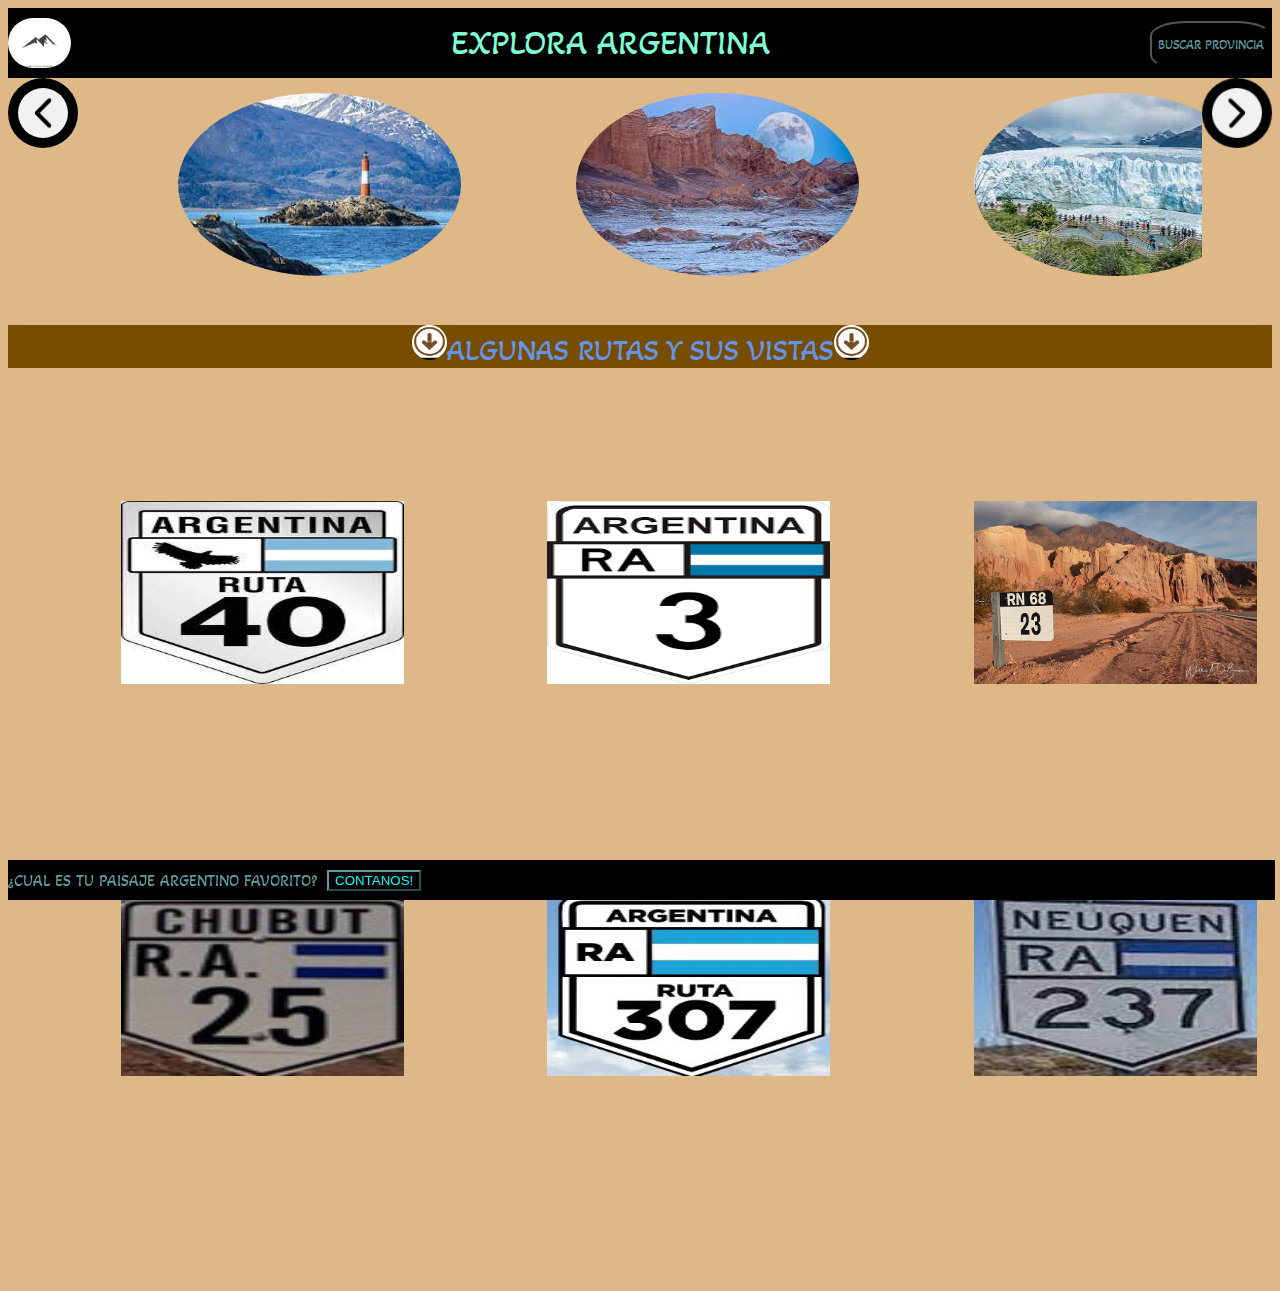
<file: index.html>
<!DOCTYPE html>
<html>
<head>
    <title></title>
    <meta charset="UTF-8">
    <link rel="stylesheet" href="./Inicio.css">
    <link rel="preconnect" href="https://fonts.googleapis.com">
    <link rel="preconnect" href="https://fonts.gstatic.com" crossorigin>
    <link href="https://fonts.googleapis.com/css2?family=Akaya+Telivigala&display=swap" rel="stylesheet">
    
</head>
<body>
    
    <header >
        <div class="BANNER">
        
            <div id="logo"><img src="./IMAGENES/LOGO.png" class="logo"></div>
                <p id ="slogan"><a href="index.html">EXPLORA ARGENTINA</a></p>
                
                    
                    <div id="buscador">
                        <button id="buscarProv"><p>BUSCAR PROVINCIA</p></button>
                            <div id="listaProvincias">
                                <ul>
                                    <li><a href="santacruz.html">Santa Cruz</a></li>
                                    <li><a href="misiones.html">Misiones</a></li>
                                    <li><a href="sanjuan.html">San Juan</a></li>
                                    <li><a href="tierradelfuego.html">Tierra del Fuego</a></li>
                                    <li><a href="jujuy.html">Jujuy</a></li>
                                </ul>
                            </div>
                            
                       
        
                    </div>
                
                
            </div>
        </div>
    </header>

    <div class="carrusel">
        <img class="control" src="IMAGENES/flecha.png" alt=""> 

        <div class="fotosCarrusel">
             
            <a href="tierradelfuego.html"><img src="IMAGENES/faroFindelmundo.jpg"></a>
            <a href="sanjuan.html"><img src="IMAGENES/valleluna1.jpg"></a>
            <a href="santacruz.html"><img src="IMAGENES/peritoMoreno.jpg" alt=""></a>
            <a href="misiones.html"><img src="IMAGENES/cataratas.jpg" ></a>
            <a href="jujuy.html"><img src="IMAGENES/7colores.jpg" alt=""></a>
            
        </div>
        
        <img class="controlDer" src="IMAGENES/flecha.png" alt="">
       
    </div>
    <p id="SUGERENCIARUTAS"><img src="IMAGENES/flechaHaciaAbajo.png" height="35px" width="35px">ALGUNAS RUTAS Y SUS VISTAS<img src="IMAGENES/flechaHaciaAbajo.png" height="35px" width="35px"></p>
    
    <div id="rutas">
        
        
        <a href="RUTA40.html"><img src="IMAGENES/ruta40logo.jpg" alt=""></a>
        <a href="ruta25.html"><img src="IMAGENES/ruta-25-chubut-patagonia-libros-de-viaje-blog2.jpg" alt=""></a>
        <a href="RUTA3.html"><img src="IMAGENES/ruta3cartel.png" alt=""></a>
        <a href="ruta307.html"><img src="IMAGENES/ruta307cartel.jpg" height="263px"></a>
        <a href="R68.html"><img src="IMAGENES/RN68CARTEL.jpg" alt=""></a>
        <a href="RUTA237.html"><img src="IMAGENES/ruta237neuquen.jpg" alt=""></a>
        
    </div>
    
    <div id="formulario">
        <form id="Sugerencia">
            <label for="nombreProvincia">Provincia</label>
            <input type="text" id="provinciaNombre">

            <label for="NombrePaisaje">Lugar</label>
            <input type="text" id="paisajeNombre">

            <label for="NombrePersona">Su nombre:</label>
            <input type="text" id="nombrePers">

            <label for="Email">Email</label>
            <input type="text" id="Email">

            <label for="">Datos</label>
            <textarea name="datos" id="textAreaDatos" cols="30" rows="10"></textarea>

           
            <button id="BTNsubmit" type="submit" onclick="verificacion()">ENVIAR</button>

            <div id="ERRORES">
                
            </div>

            <div id="MENSAJE">

            </div>
            
        </form>
    </div>
   
    
    
    <footer>
      <p>¿CUAL ES TU PAISAJE ARGENTINO FAVORITO?</p>
        <button id="BTNcontanos" onclick="mostrarform();">CONTANOS!</button>
    </footer>
    
     
    
    <script src="Inicio.js"></script>
    
</body>

</html>
</file>
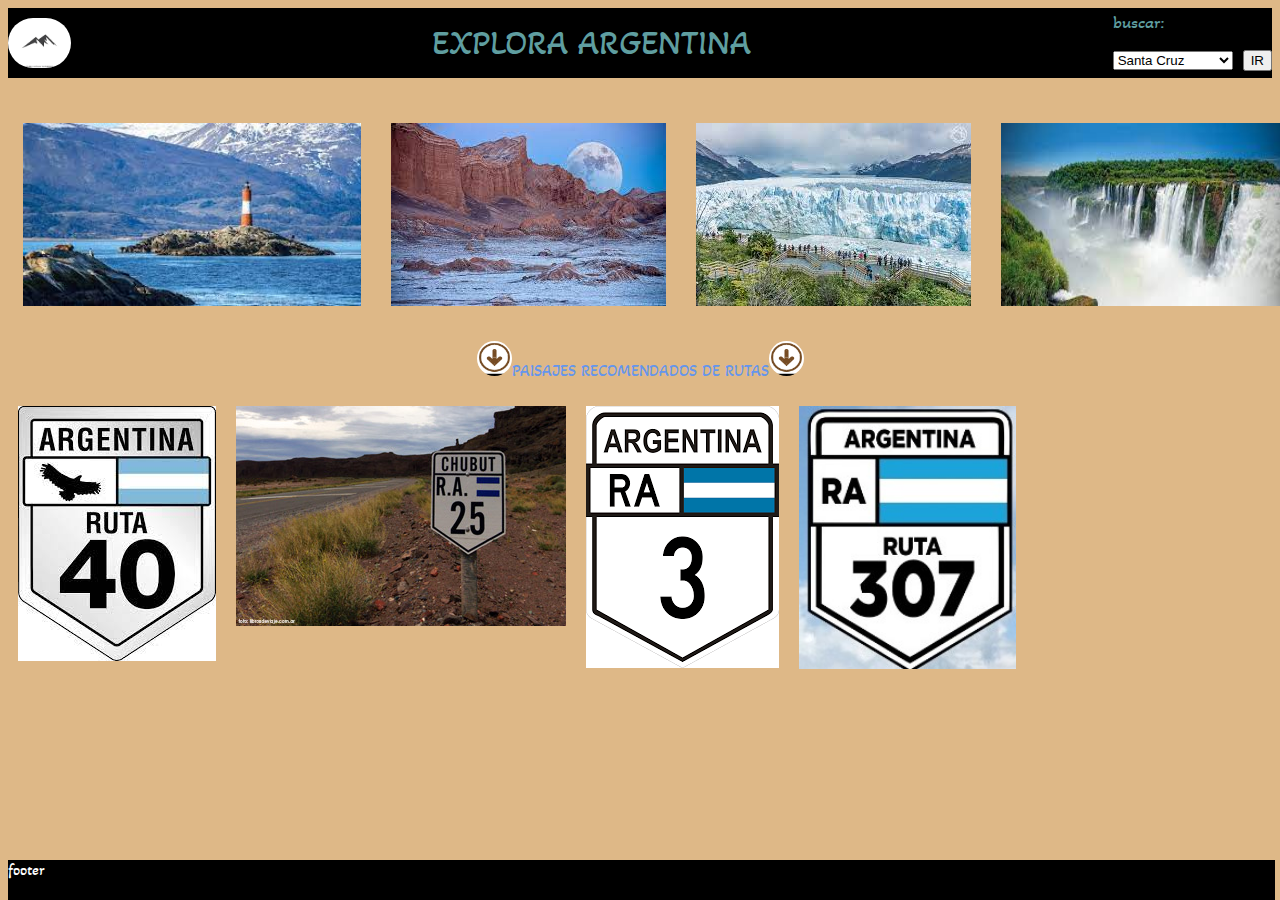
<file: Inicio/index.html>
<!DOCTYPE html>
<html>
<head>
    <title></title>
    <meta charset="UTF-8">
    <link rel="stylesheet" href="./Inicio.css">
    <link rel="preconnect" href="https://fonts.googleapis.com">
    <link rel="preconnect" href="https://fonts.gstatic.com" crossorigin>
    <link href="https://fonts.googleapis.com/css2?family=Akaya+Telivigala&display=swap" rel="stylesheet">
</head>
<body>
    <header>
        <div class="BANNER">
        
            <div id="logo"><img src="./IMAGENES/LOGO.png" class="logo"></div>
                <p id ="slogan">EXPLORA ARGENTINA</p>
                <div>
                    <p id="labelbuscar">buscar:</p>
                    <div id="buscador">
                    
                        <form action="onSubmit">
                           
                           
                            <select id="provincias" name="provincias">
                                
                                <option value="Santa Cruz">Santa Cruz</option>
                                <option value="Misiones">Misiones</option>
                                <option value="San Juan">San Juan</option>
                                <option value="Salta">Salta</option>
                                <option value="tierraDelFuego">Tierra del Fuego</option>
                            </select>
                            <button>IR</button>
                            
                        </form>
        
                    </div>
                </div>
                
            </div>
        </div>
    </header>

    <div class="carrusel">
        <a href=""><img src="IMAGENES/faroFindelmundo.jpg" height="183px"></a>
        <a href=""><img src="IMAGENES/valleluna1.jpg"></a>
        <a href=""><img src="IMAGENES/peritoMoreno.jpg" alt=""></a>
        <a href=""><img src="IMAGENES/cataratas.jpg" height="183px" width="283px"></a>
        <a href=""> <img src="IMAGENES/7colores.jpg" alt=""></a>
       
    </div>
    <p id="SUGERENCIARUTAS"><img src="IMAGENES/flechaHaciaAbajo.png" height="35px" width="35px">PAISAJES RECOMENDADOS DE RUTAS<img src="IMAGENES/flechaHaciaAbajo.png" height="35px" width="35px"></p>
    
    <div id="rutas">
        
        
        <a href=""><img src="IMAGENES/ruta40logo.jpg" alt=""></a>
        <a href=""><img src="IMAGENES/ruta-25-chubut-patagonia-libros-de-viaje-blog2.jpg" alt=""></a>
        <a href=""><img src="IMAGENES/ruta3cartel.png" alt=""></a>
        <a href=""><img src="IMAGENES/ruta307cartel.jpg" height="263px"></a>
        
    </div>
    
    

    
    <div>
        <footer>
            footer
        </footer>
    </div>
     
    

</body>

</html>
</file>
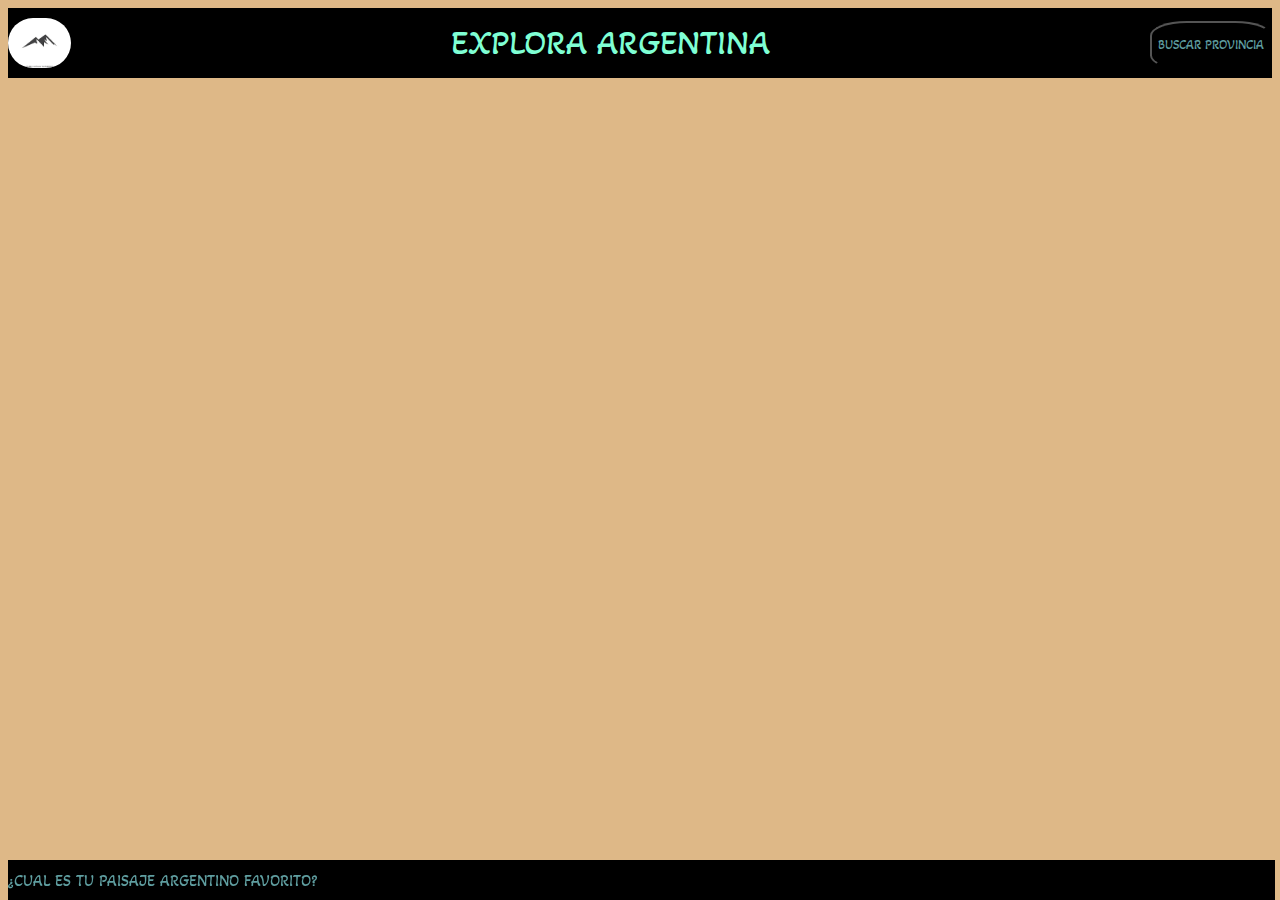
<file: form.html>
<!DOCTYPE html>
<html>
<head>
    <title></title>
    <meta charset="UTF-8">
    <link rel="stylesheet" href="./Inicio.css">
    <link rel="preconnect" href="https://fonts.googleapis.com">
    <link rel="preconnect" href="https://fonts.gstatic.com" crossorigin>
    <link href="https://fonts.googleapis.com/css2?family=Akaya+Telivigala&display=swap" rel="stylesheet">
</head>
<body>
    <header >
        <div class="BANNER">
        
            <div id="logo"><img src="./IMAGENES/LOGO.png" class="logo"></div>
                <p id ="slogan"><a href="index.html">EXPLORA ARGENTINA</a></p>
                
                    
                    <div id="buscador">
                        <button id="buscarProv"><p>BUSCAR PROVINCIA</p></button>
                            <div id="listaProvincias">
                                <ul>
                                    <li><a href="santacruz.html">Santa Cruz</a></li>
                                    <li><a href="misiones.html">Misiones</a></li>
                                    <li><a href="sanjuan.html">San Juan</a></li>
                                    <li><a href="tierradelfuego.html">Tierra del Fuego</a></li>
                                    <li><a href="salta.html">Salta</a></li>
                                    

                                </ul>
                            </div>
                            
                       
        
                    </div>
                
                
            </div>
        </div>
    </header>

    <div class="datosPaisaje">

    </div>
    
    
    

    
    <div>
        <footer>
           <div>
            <p>¿CUAL ES TU PAISAJE ARGENTINO FAVORITO?</p>
           </div>
        </footer>
    </div>
     
    

</body>

</html>
</file>
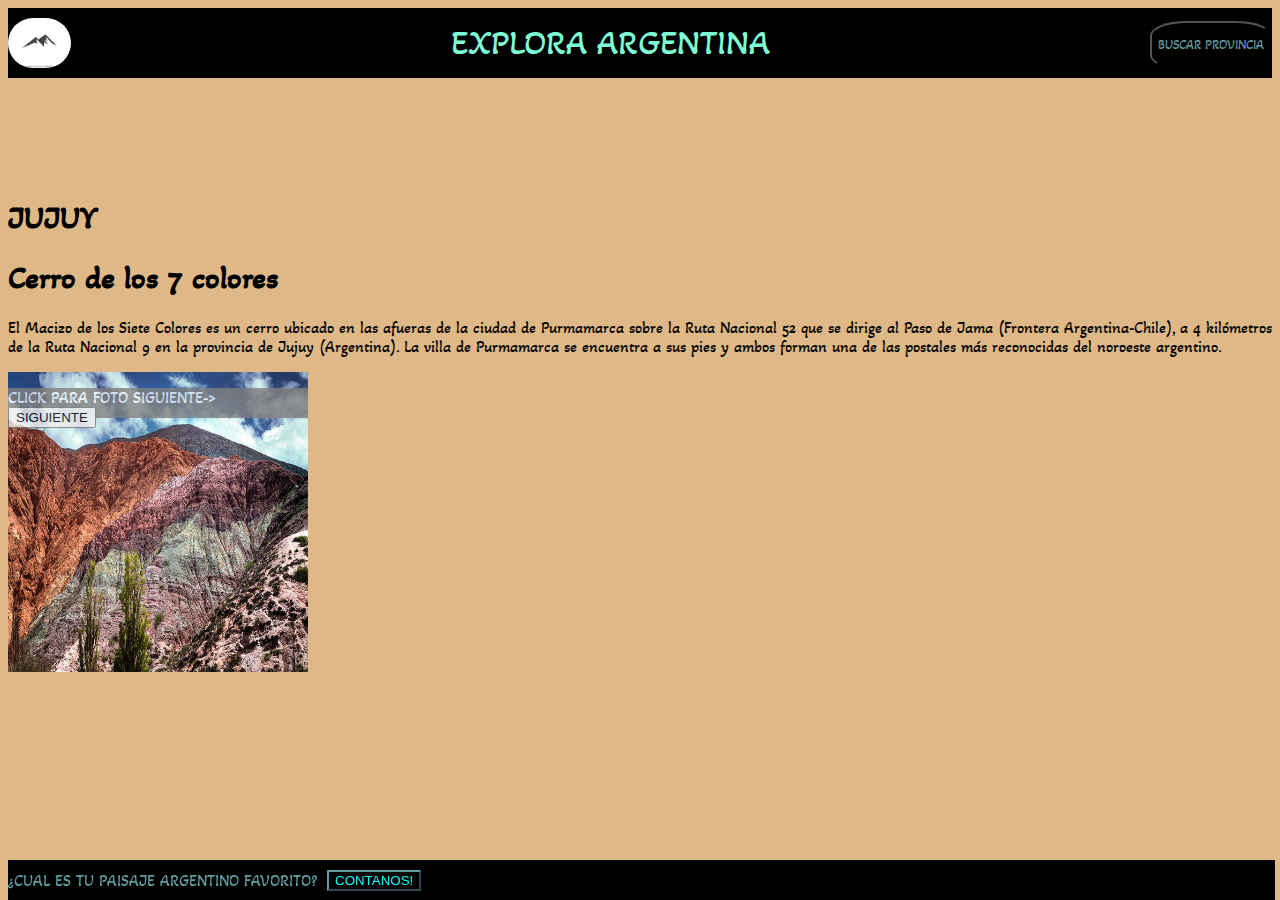
<file: jujuy.html>
<!DOCTYPE html>
<html>
<head>
    <title></title>
    <meta charset="UTF-8">
    <link rel="stylesheet" href="./Inicio.css">
    <link rel="preconnect" href="https://fonts.googleapis.com">
    <link rel="preconnect" href="https://fonts.gstatic.com" crossorigin>
    <link href="https://fonts.googleapis.com/css2?family=Akaya+Telivigala&display=swap" rel="stylesheet">

</head>
<body>
    <header >
        <div class="BANNER">
        
            <div id="logo"><img src="./IMAGENES/LOGO.png" class="logo"></div>
                <p id ="slogan"><a href="index.html">EXPLORA ARGENTINA</a></p>
                
                    
                    <div id="buscador">
                        <button id="buscarProv"><p>BUSCAR PROVINCIA</p></button>
                            <div id="listaProvincias">
                                <ul>
                                    <li><a href="santacruz.html">Santa Cruz</a></li>
                                    <li><a href="misiones.html">Misiones</a></li>
                                    <li><a href="sanjuan.html">San Juan</a></li>
                                    <li><a href="tierradelfuego.html">Tierra del Fuego</a></li>
                                    <li><a href="jujuy.html">Jujuy</a></li>
                                </ul>
                            </div>
                            
                       
        
                    </div>
                
                
            </div>
        </div>
    </header>
    
    <div class="datosPaisaje">
        <h1>JUJUY</h1>
        <h1>Cerro de los 7 colores</h1>
        <p id="parrafoConImagen">
           
            El Macizo de los Siete Colores es un cerro ubicado en las afueras de la ciudad de Purmamarca sobre la Ruta Nacional 52 que se dirige al Paso de Jama (Frontera Argentina-Chile), a 4 kilómetros de la Ruta Nacional 9 en la provincia de Jujuy (Argentina).

            La villa de Purmamarca se encuentra a sus pies y ambos forman una de las postales más reconocidas del noroeste argentino.
        </p>
    </div>
    
    
    <div class="carruselArray">
        <img id="foto1" src="IMAGENES/cerro7colores2.jpg">
        <img id="foto2" src="IMAGENES/Cerro_de_los_7_colores.jpg" alt="">
        <img id="foto3" src="IMAGENES/cerro7colores3.jpg" alt="">
        <img id="fotoMostrada" src="IMAGENES/cerro7colores3.jpg">
        <p>
            CLICK PARA FOTO SIGUIENTE->
            <button onclick="cambiarFotoCarruselArray()">SIGUIENTE</button>
            
        </p>
        
    </div>

    
    <div id="formulario">
        <form id="Sugerencia">
            <label for="nombreProvincia">Provincia</label>
            <input type="text" id="provinciaNombre">

            <label for="NombrePaisaje">Lugar</label>
            <input type="text" id="paisajeNombre">

            <label for="NombrePersona">Su nombre:</label>
            <input type="text" id="nombrePers">

            <label for="Email">Email</label>
            <input type="text" id="Email">

            <label for="">Datos</label>
            <textarea name="datos" id="textAreaDatos" cols="30" rows="10"></textarea>

            
            <button id="BTNsubmit" type="submit" onclick="verificacion();">ENVIAR</button>

            <div id="ERRORES">
                
            </div>

            <div id="MENSAJE">

            </div>
            
        </form>
    </div>
   
    
    
    <footer>
      <p>¿CUAL ES TU PAISAJE ARGENTINO FAVORITO?</p>
        <button id="BTNcontanos" onclick="mostrarform();">CONTANOS!</button>
    </footer>
    
     
    
    <script src="paginaSinNav.js"></script>
     
    

</body>

</html>
</file>
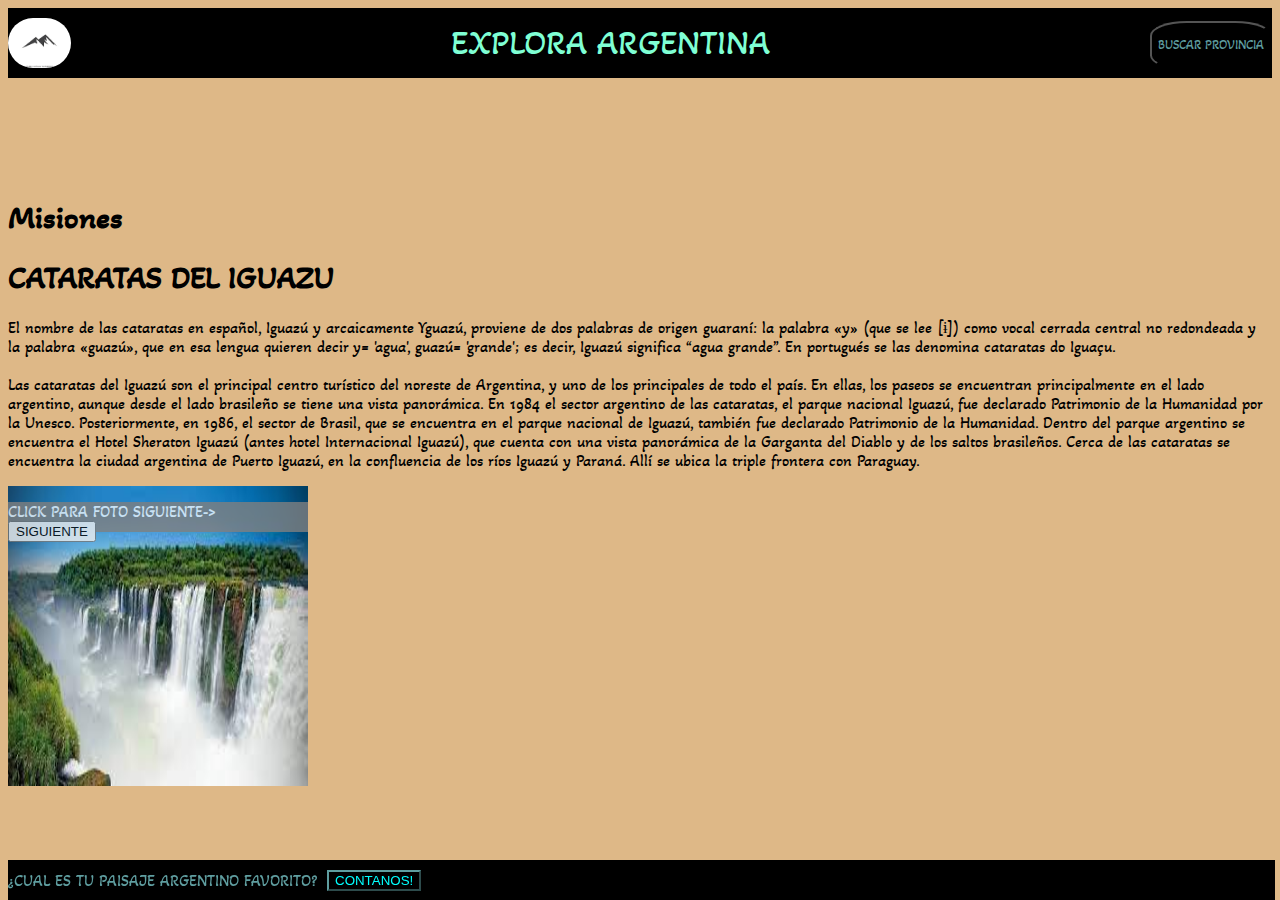
<file: misiones.html>
<!DOCTYPE html>
<html>
<head>
    <title></title>
    <meta charset="UTF-8">
    <link rel="stylesheet" href="./Inicio.css">
    <link rel="preconnect" href="https://fonts.googleapis.com">
    <link rel="preconnect" href="https://fonts.gstatic.com" crossorigin>
    <link href="https://fonts.googleapis.com/css2?family=Akaya+Telivigala&display=swap" rel="stylesheet">
    
</head>
<body>
    
    <header >
        <div class="BANNER">
        
            <div id="logo"><img src="./IMAGENES/LOGO.png" class="logo"></div>
                <p id ="slogan"><a href="index.html">EXPLORA ARGENTINA</a></p>
                
                    
                    <div id="buscador">
                        <button id="buscarProv"><p>BUSCAR PROVINCIA</p></button>
                            <div id="listaProvincias">
                                <ul>
                                    <li><a href="santacruz.html">Santa Cruz</a></li>
                                    <li><a href="misiones.html">Misiones</a></li>
                                    <li><a href="sanjuan.html">San Juan</a></li>
                                    <li><a href="tierradelfuego.html">Tierra del Fuego</a></li>
                                    <li><a href="jujuy.html">Jujuy</a></li>
                                </ul>
                            </div>
                            
                       
        
                    </div>
                
                
            </div>
        </div>
    </header>

    <div class="datosPaisaje">
        <h1>Misiones</h1>
        <h1>CATARATAS DEL IGUAZU</h1>
        <div>
            
            <p id="parrafoConImagen">
                
                El nombre de las cataratas en español, Iguazú y arcaicamente Yguazú, proviene de dos palabras de origen guaraní: la palabra «y» (que se lee [ɨ]) como vocal cerrada central no redondeada y
                 la palabra «guazú», que en esa lengua quieren decir y= 'agua', guazú= 'grande'; es decir, Iguazú significa “agua grande”. En portugués se las denomina cataratas do Iguaçu.
                 <br>
                 <br>
                 Las cataratas del Iguazú son el principal centro turístico del noreste de Argentina, y uno de los principales de todo el país.

                 En ellas, los paseos se encuentran principalmente en el lado argentino, aunque desde el lado brasileño se tiene una vista panorámica.

                 En 1984 el sector argentino de las cataratas, el parque nacional Iguazú, fue declarado Patrimonio de la Humanidad por la Unesco. Posteriormente, en 1986, el sector de Brasil, que se encuentra en el parque nacional de Iguazú, también fue declarado Patrimonio de la Humanidad.

                 Dentro del parque argentino se encuentra el Hotel Sheraton Iguazú (antes hotel Internacional Iguazú), que cuenta con una vista panorámica de la Garganta del Diablo y de los saltos brasileños.

                 Cerca de las cataratas se encuentra la ciudad argentina de Puerto Iguazú, en la confluencia de los ríos Iguazú y Paraná. Allí se ubica la triple frontera con Paraguay.
            </p>
        </div>
        
        

    </div>
    
    <div class="carruselArray">
            <img id="foto1" src="./IMAGENES/cataratasglobal.jpg">
            <img id="foto2" src="./IMAGENES/cataratasiguazu.jpg" alt="">
            <img id="foto3" src="./IMAGENES/cataratas.jpg" alt="">
            <img id="fotoMostrada" src="./IMAGENES/cataratas.jpg" alt="">
            
            <p>
                CLICK PARA FOTO SIGUIENTE->
                <button onclick="cambiarFotoCarruselArray()">SIGUIENTE</button>
                
            </p>
            
        </div>

       

    
    <div id="formulario">
        <form id="Sugerencia">
            <label for="nombreProvincia">Provincia</label>
            <input type="text" id="provinciaNombre">

            <label for="NombrePaisaje">Lugar</label>
            <input type="text" id="paisajeNombre">

            <label for="NombrePersona">Su nombre:</label>
            <input type="text" id="nombrePers">

            <label for="Email">Email</label>
            <input type="text" id="Email">

            <label for="">Datos</label>
            <textarea name="datos" id="textAreaDatos" cols="30" rows="10"></textarea>

            
            <button id="BTNsubmit" type="submit" onclick="verificacion();">ENVIAR</button>

            <div id="ERRORES">
                
            </div>

            <div id="MENSAJE">

            </div>
            
        </form>
    </div>
   
    
    
    <footer>
      <p>¿CUAL ES TU PAISAJE ARGENTINO FAVORITO?</p>
        <button id="BTNcontanos" onclick="mostrarform();">CONTANOS!</button>
    </footer>
    
     
    
    
     
    <script src="paginaSinNav.js"></script>
  
</body>

</html>
</file>
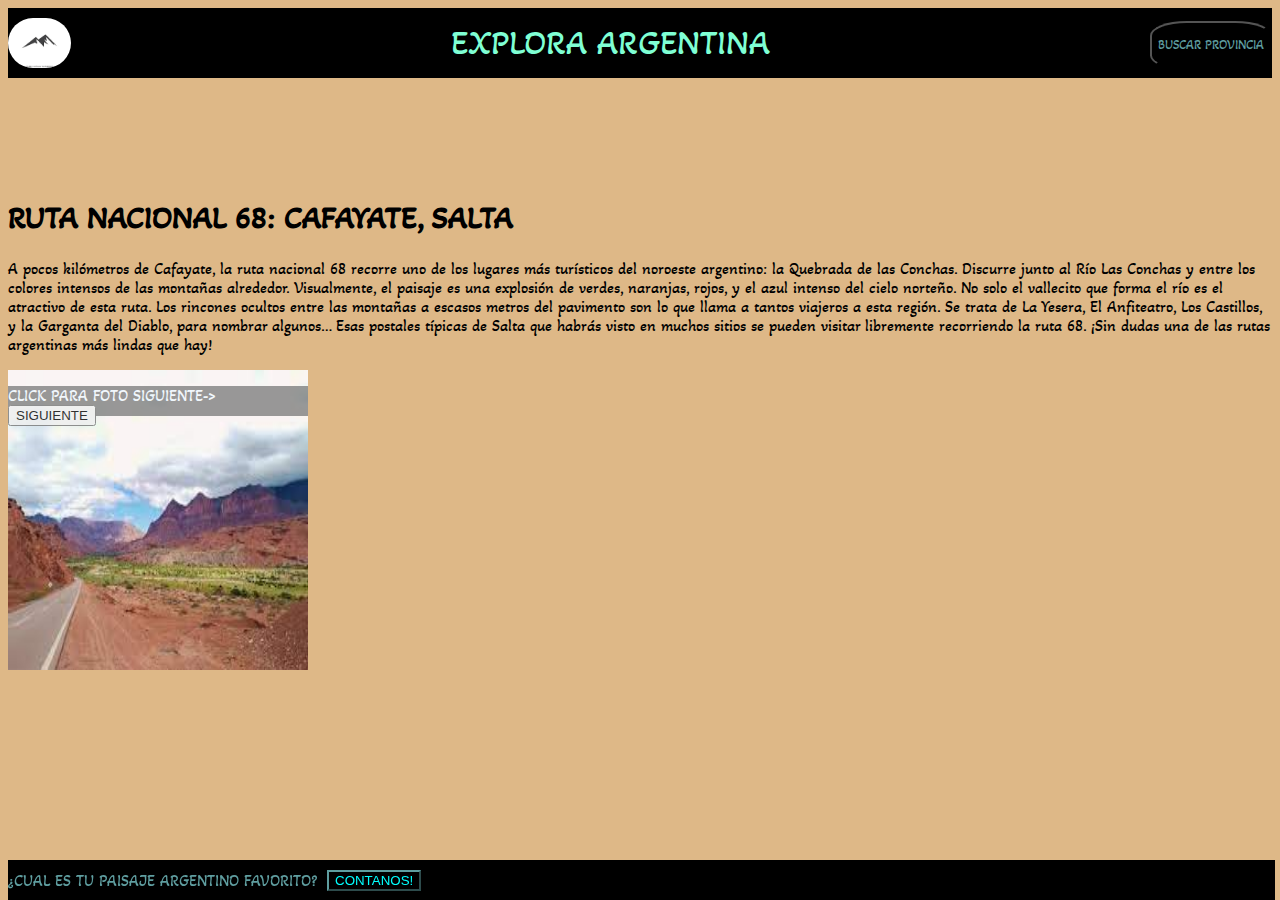
<file: R68.html>
<!DOCTYPE html>
<html>
<head>
    <title></title>
    <meta charset="UTF-8">
    <link rel="stylesheet" href="./Inicio.css">
    <link rel="preconnect" href="https://fonts.googleapis.com">
    <link rel="preconnect" href="https://fonts.gstatic.com" crossorigin>
    <link href="https://fonts.googleapis.com/css2?family=Akaya+Telivigala&display=swap" rel="stylesheet">
   
</head>
<body>
    
    <header >
        <div class="BANNER">
        
            <div id="logo"><img src="./IMAGENES/LOGO.png" class="logo"></div>
                <p id ="slogan"><a href="index.html">EXPLORA ARGENTINA</a></p>
                
                    
                    <div id="buscador">
                        <button id="buscarProv"><p>BUSCAR PROVINCIA</p></button>
                            <div id="listaProvincias">
                                <ul>
                                    <li><a href="santacruz.html">Santa Cruz</a></li>
                                    <li><a href="misiones.html">Misiones</a></li>
                                    <li><a href="sanjuan.html">San Juan</a></li>
                                    <li><a href="tierradelfuego.html">Tierra del Fuego</a></li>
                                    <li><a href="jujuy.html">Jujuy</a></li>
                                </ul>
                            </div>
                            
                       
        
                    </div>
                
                
            </div>
        </div>
    </header>
    
    <div class="datosPaisaje">
        <h1>RUTA NACIONAL 68: CAFAYATE, SALTA</h1>
       <p>
        
         A pocos kilómetros de Cafayate, la ruta nacional 68 recorre uno de los lugares más turísticos del noroeste argentino: la Quebrada de las Conchas. Discurre junto al Río Las Conchas y entre los colores intensos de las montañas alrededor. Visualmente, el paisaje es una explosión de verdes, naranjas, rojos, y el azul intenso del cielo norteño. No solo el vallecito que forma el río es el atractivo de esta ruta.

         Los rincones ocultos entre las montañas a escasos metros del pavimento son lo que llama a tantos viajeros a esta región. Se trata de La Yesera, El Anfiteatro, Los Castillos, y la Garganta del Diablo, para nombrar algunos… Esas postales típicas de Salta que habrás visto en muchos sitios se pueden visitar libremente recorriendo la ruta 68.

         ¡Sin dudas una de las rutas argentinas más lindas que hay!
       </p>

       <div>
        

       </div>
    </div>
    <div class="carruselArray">
        <img id="foto1" src="IMAGENES/RN68.jpg">
        <img id="foto2" src="IMAGENES/Quebrada-de-las-Conchas-in-a-day-header-1-of-1.jpg" alt="">
        <img id="foto3" src="IMAGENES/quebradadelasconchas2.jpg" alt="">
        <img id="fotoMostrada" src="IMAGENES/quebradadelasconchas2.jpg">
        <p>
            CLICK PARA FOTO SIGUIENTE->
            <button onclick="cambiarFotoCarruselArray()">SIGUIENTE</button>
            
        </p>
        
    </div>
    
    

    
    <div id="formulario">
        <form id="Sugerencia">
            <label for="nombreProvincia">Provincia</label>
            <input type="text" id="provinciaNombre">

            <label for="NombrePaisaje">Lugar</label>
            <input type="text" id="paisajeNombre">

            <label for="NombrePersona">Su nombre:</label>
            <input type="text" id="nombrePers">

            <label for="Email">Email</label>
            <input type="text" id="Email">

            <label for="">Datos</label>
            <textarea name="datos" id="textAreaDatos" cols="30" rows="10"></textarea>

         
            <button id="BTNsubmit" type="submit" onclick="verificacion();">ENVIAR</button>

            <div id="ERRORES">
                
            </div>

            <div id="MENSAJE">

            </div>
            
        </form>
    </div>
   
    
    
    <footer>
      <p>¿CUAL ES TU PAISAJE ARGENTINO FAVORITO?</p>
        <button id="BTNcontanos" onclick="mostrarform();">CONTANOS!</button>
    </footer>
    
     
    
    
    <script src="paginaSinNav.js"></script>

</body>

</html>
</file>
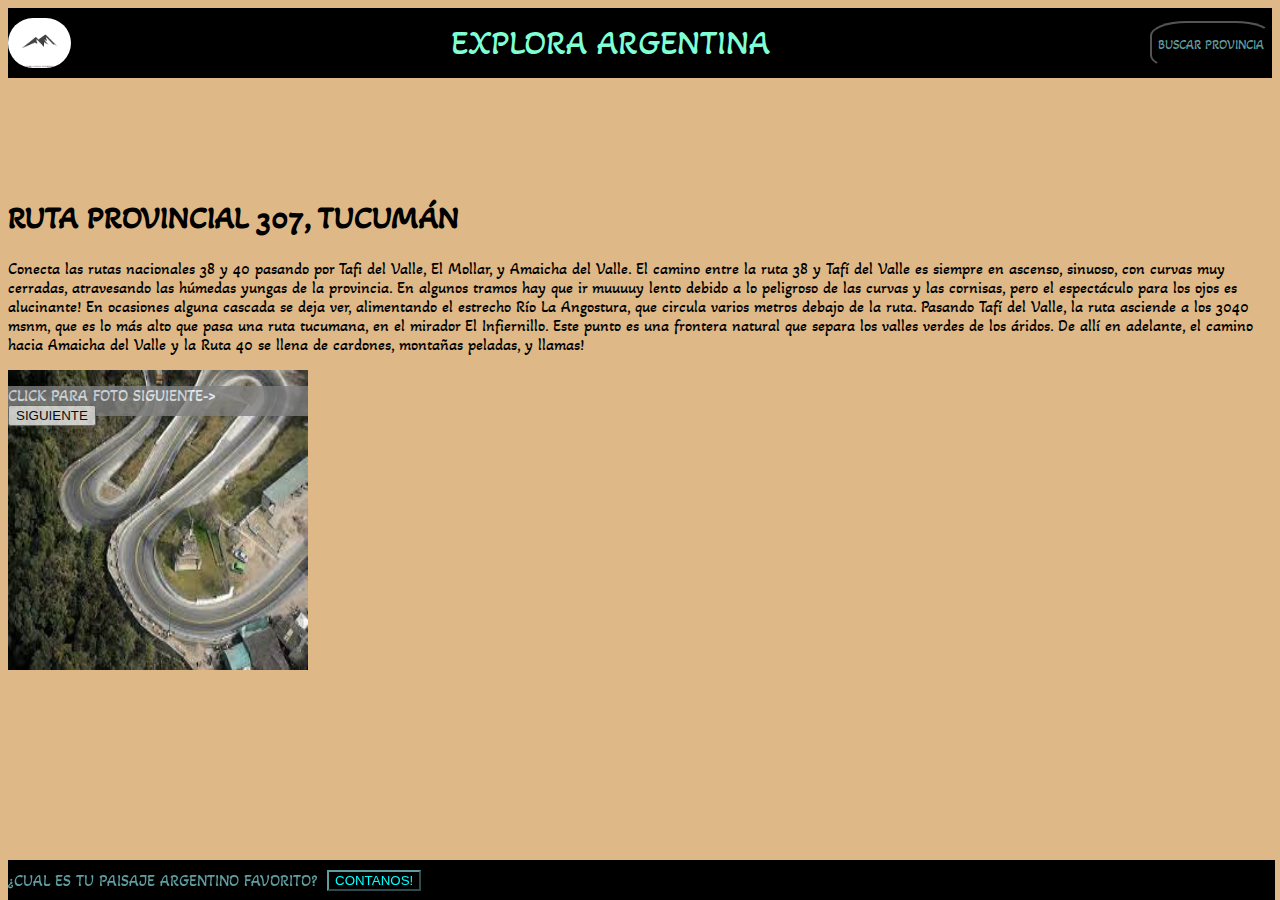
<file: ruta307.html>
<!DOCTYPE html>
<html>
<head>
    <title></title>
    <meta charset="UTF-8">
    <link rel="stylesheet" href="./Inicio.css">
    <link rel="preconnect" href="https://fonts.googleapis.com">
    <link rel="preconnect" href="https://fonts.gstatic.com" crossorigin>
    <link href="https://fonts.googleapis.com/css2?family=Akaya+Telivigala&display=swap" rel="stylesheet">
    <script>
        let index = 0;  

        function cambiarFotoCarruselArray(){
        let imagenes = [];
                imagenes[0]= document.getElementById("foto1").src;
                imagenes[1]= document.getElementById("foto2").src;
                imagenes[2]= document.getElementById("foto3").src;
                
                if(index==2){
                    index=0;
                }else{
                    index++;
                }
                
                document.getElementById("fotoMostrada").src = imagenes[index];

}
       </script>
</head>
<body>
    <header >
        <div class="BANNER">
        
            <div id="logo"><img src="./IMAGENES/LOGO.png" class="logo"></div>
                <p id ="slogan"><a href="index.html">EXPLORA ARGENTINA</a></p>
                
                    
                    <div id="buscador">
                        <button id="buscarProv"><p>BUSCAR PROVINCIA</p></button>
                            <div id="listaProvincias">
                                <ul>
                                    <li><a href="santacruz.html">Santa Cruz</a></li>
                                    <li><a href="misiones.html">Misiones</a></li>
                                    <li><a href="sanjuan.html">San Juan</a></li>
                                    <li><a href="tierradelfuego.html">Tierra del Fuego</a></li>
                                    <li><a href="jujuy.html">Jujuy</a></li>
                                </ul>
                            </div>
                            
                       
        
                    </div>
                
                
            </div>
        </div>
    </header>

    <div class="datosPaisaje">
        <h1>RUTA PROVINCIAL 307, TUCUMÁN</h1>
        <p>
            
            Conecta las rutas nacionales 38 y 40 pasando por Tafi del Valle, El Mollar, y Amaicha del Valle. El camino entre la ruta 38 y Tafí del Valle es siempre en ascenso, sinuoso, con curvas muy cerradas, atravesando las húmedas yungas de la provincia. En algunos tramos hay que ir muuuuy lento debido a lo peligroso de las curvas y las cornisas, pero el espectáculo para los ojos es alucinante! En ocasiones alguna cascada se deja ver, alimentando el estrecho Río La Angostura, que circula varios metros debajo de la ruta.

            Pasando Tafí del Valle, la ruta asciende a los 3040 msnm, que es lo más alto que pasa una ruta tucumana, en el mirador El Infiernillo. Este punto es una frontera natural que separa los valles verdes de los áridos. De allí en adelante, el camino hacia Amaicha del Valle y la Ruta 40 se llena de cardones, montañas peladas, y llamas!
        </p>

        

    </div>
    
    <div class="carruselArray">
        <img id="foto1" src="IMAGENES/ruta307tucuman.jpg">
        <img id="foto2" src="IMAGENES/ruta3072.jpg" alt="">
        <img id="foto3" src="IMAGENES/ruta3073.jpg" alt="">
        <img id="fotoMostrada" src="IMAGENES/ruta3073.jpg">
        <p>
            CLICK PARA FOTO SIGUIENTE->
            <button onclick="cambiarFotoCarruselArray()">SIGUIENTE</button>
            
        </p>
        
    </div>
    

    
    <div id="formulario">
        <form id="Sugerencia">
            <label for="nombreProvincia">Provincia</label>
            <input type="text" id="provinciaNombre">

            <label for="NombrePaisaje">Lugar</label>
            <input type="text" id="paisajeNombre">

            <label for="NombrePersona">Su nombre:</label>
            <input type="text" id="nombrePers">

            <label for="Email">Email</label>
            <input type="text" id="Email">

            <label for="">Datos</label>
            <textarea name="datos" id="textAreaDatos" cols="30" rows="10"></textarea>

          
            <button id="BTNsubmit" type="submit" onclick="verificacion();">ENVIAR</button>

            <div id="ERRORES">
                
            </div>

            <div id="MENSAJE">

            </div>
            
        </form>
    </div>
   
    
    
    <footer>
      <p>¿CUAL ES TU PAISAJE ARGENTINO FAVORITO?</p>
        <button id="BTNcontanos" onclick="mostrarform();">CONTANOS!</button>
    </footer>
    
     
    
    <script src="paginaSinNav.js"></script>
     
    

</body>

</html>
</file>
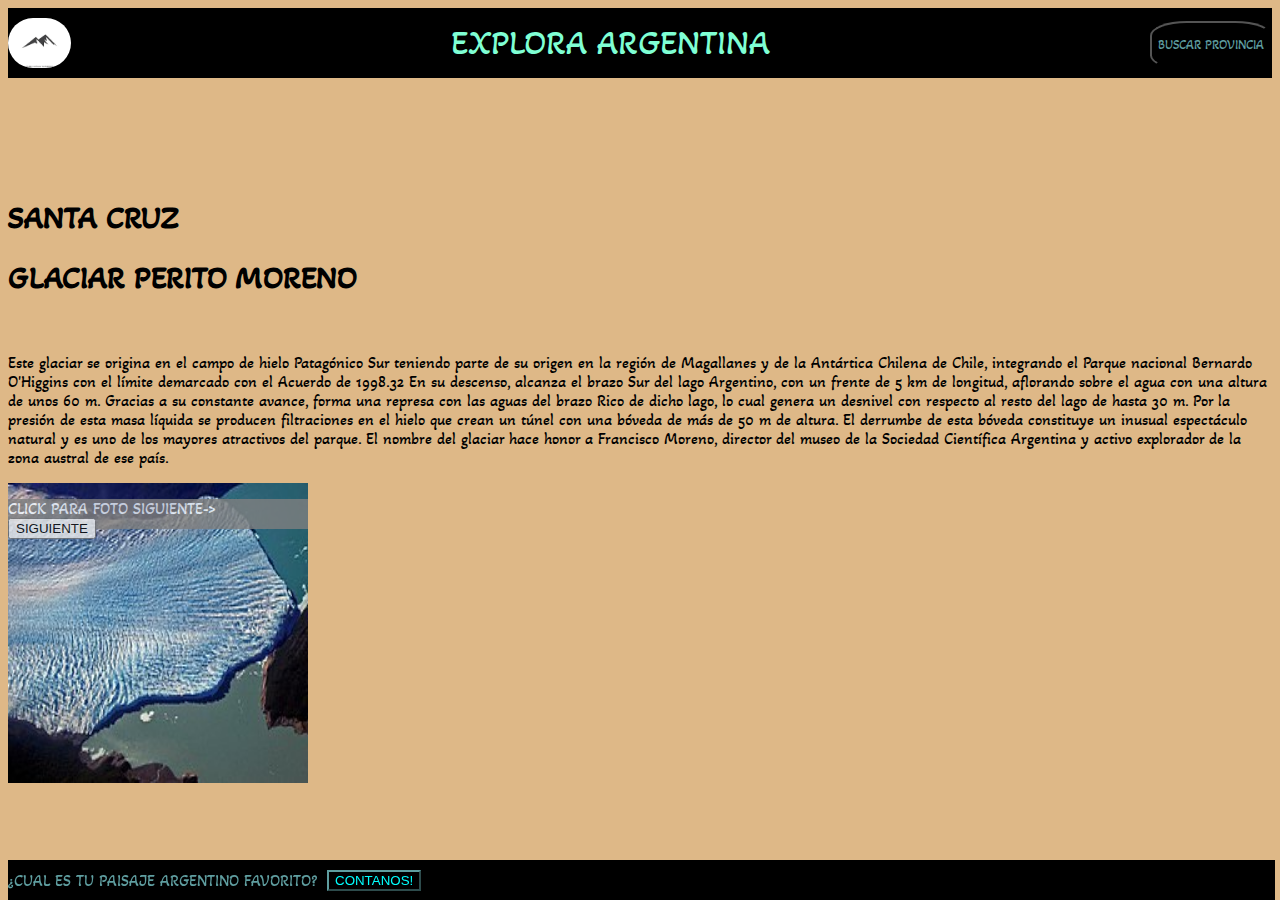
<file: santacruz.html>
<!DOCTYPE html>
<html>
<head>
    <title></title>
    <meta charset="UTF-8">
    <link rel="stylesheet" href="./Inicio.css">
    <link rel="preconnect" href="https://fonts.googleapis.com">
    <link rel="preconnect" href="https://fonts.gstatic.com" crossorigin>
    <link href="https://fonts.googleapis.com/css2?family=Akaya+Telivigala&display=swap" rel="stylesheet">
    
</head>
<body>
    
    <header >
        <div class="BANNER">
        
            <div id="logo"><img src="./IMAGENES/LOGO.png" class="logo"></div>
                <p id ="slogan"><a href="index.html">EXPLORA ARGENTINA</a></p>
                
                    
                    <div id="buscador">
                        <button id="buscarProv"><p>BUSCAR PROVINCIA</p></button>
                            <div id="listaProvincias">
                                <ul>
                                    <li><a href="santacruz.html">Santa Cruz</a></li>
                                    <li><a href="misiones.html">Misiones</a></li>
                                    <li><a href="sanjuan.html">San Juan</a></li>
                                    <li><a href="tierradelfuego.html">Tierra del Fuego</a></li>
                                    <li><a href="jujuy.html">Jujuy</a></li>
                                </ul>
                            </div>
                            
                       
        
                    </div>
                
                
            </div>
        </div>
    </header>

    <div class="datosPaisaje">
        <div>
            <h1>SANTA CRUZ</h1>
            <h1>GLACIAR PERITO MORENO</h1> <br>
            <p id="parrafoConImagen">
                
                
                    Este glaciar se origina en el campo de hielo Patagónico Sur teniendo parte de su origen en la región de Magallanes y de la Antártica Chilena de Chile, integrando el Parque nacional Bernardo O'Higgins con el límite demarcado con el Acuerdo de 1998.3​2​ En su descenso, alcanza el brazo Sur del lago Argentino, con un frente de 5 km de longitud, aflorando sobre el agua con una altura de unos 60 m.

                    Gracias a su constante avance, forma una represa con las aguas del brazo Rico de dicho lago, lo cual genera un desnivel con respecto al resto del lago de hasta 30 m. Por la presión de esta masa líquida se producen filtraciones en el hielo que crean un túnel con una bóveda de más de 50 m de altura. El derrumbe de esta bóveda constituye un inusual espectáculo natural y es uno de los mayores atractivos del parque.

                    El nombre del glaciar hace honor a Francisco Moreno, director del museo de la Sociedad Científica Argentina y activo explorador de la zona austral de ese país.
            </p>
           
        </div>

    </div>
    
    <div class="carruselArray">
        <img id="foto1" src="IMAGENES/Perito-Moreno.jpg">
        <img id="foto2" src="IMAGENES/peritoMoreno.jpg" alt="">
        <img id="foto3" src="IMAGENES/peritomoreno3.jpg" alt="">
        <img id="fotoMostrada" src="IMAGENES/peritomoreno3.jpg">
        <p>
            CLICK PARA FOTO SIGUIENTE->
            <button onclick="cambiarFotoCarruselArray()">SIGUIENTE</button>
            
        </p>
        
    </div>
    

    
    <div id="formulario">
        <form id="Sugerencia">
            <label for="nombreProvincia">Provincia</label>
            <input type="text" id="provinciaNombre">

            <label for="NombrePaisaje">Lugar</label>
            <input type="text" id="paisajeNombre">

            <label for="NombrePersona">Su nombre:</label>
            <input type="text" id="nombrePers">

            <label for="Email">Email</label>
            <input type="text" id="Email">

            <label for="">Datos</label>
            <textarea name="datos" id="textAreaDatos" cols="30" rows="10"></textarea>

            
            <button id="BTNsubmit" type="submit" onclick="verificacion();">ENVIAR</button>

            <div id="ERRORES">
                
            </div>

            <div id="MENSAJE">

            </div>
            
        </form>
    </div>
   
    
    
    <footer>
      <p>¿CUAL ES TU PAISAJE ARGENTINO FAVORITO?</p>
        <button id="BTNcontanos" onclick="mostrarform();">CONTANOS!</button>
    </footer>
    
     
    
    
     
    <script src="paginaSinNav.js"></script>

</body>

</html>
</file>
<file: Inicio.css>
body{
    background-color: burlywood;
    display:flex;
    flex-direction: column;
    font-family: 'Akaya Telivigala', cursive;
}
header{
    position: -webkit-sticky;
    position: sticky;
    top: 0;
    padding: 0 0 0 0;
    z-index: 5;
    
}
.BANNER{
    
    
    font-size: 35px;
    display: flex;
    top:0;
    justify-content: space-between;
    align-items: center;
    background-color: black;
    height: 70px;
    color: cadetblue;
   
    
}

#logo >img{
    display: flex;
    max-width: 63px;
    max-height: 50px;
    border-radius: 30px;
}

.BANNER>#slogan{
    display: center;
}

#slogan>a{
    color:aquamarine;
    text-decoration: none;
}

#buscarProv{
    background-color: black;
    color: cadetblue;
    font-family: 'Akaya Telivigala';
    border-radius: 30%;
}

#buscarProv:hover{
    border-color: aliceblue;
}

#buscarProv:hover + #listaProvincias {
    display:flex;
}

#listaProvincias:hover{
    display:flex;
}

#listaProvincias{
    display: none;
    position: absolute;
    top: 50px;
    right: 0;
    background-color:antiquewhite;
    text-decoration: none;
    border-radius: 40%;
   
    
}

#listaProvincias>ul{
    list-style: none;
    text-decoration: none;
    color: cadetblue;
}

#listaProvincias>ul>li>a{
    
    text-decoration: none;
    color: cadetblue;
}



#formulario{
    display:none;
    background-color: blanchedalmond;
    position:sticky;
    bottom: 4%;
    left:0;
    height: 400px;
    width: 300px;
    
}

#formulario>#Sugerencia{
    display:flex;
    flex-direction: column;
    width: 100%;
    overflow-y: auto;
}



.carrusel{
    display:flex;
}

.control{
    display:flex;
    position: sticky;
    width: 50px;
    height: 50px;
    left:0;
    
    background-color: black;
    border-radius: 50%;
    cursor: pointer;
    object-fit: cover;
    padding: 10px;
}

.controlDer{
    display:flex;
    position: sticky;
    width: 50px;
    height: 50px;
    left:0;
    
    background-color:black;
    border-radius: 50%;
    cursor: pointer;
    object-fit: cover;
    padding: 10px;
    right: 0;
    rotate: 198grad;
}


#textAreaDatos{
    resize: none;
    overflow: auto;
}

#parrafoConImagen{
    display: flex;
}


#buscador{
    right:0;
    font-size: 36px;
    size: 37px;
    

}

#form{
    display: block;
    border: 1px solid cadetblue;
    bottom: 15px;
}

.datosPaisaje{
    margin-top: 100px;
}

.datosPaisaje>img{
    height: 280px;
    width: 200px;
}



#labelbuscar{
    font-size: large;
    margin:0;
}

footer {
    background-color: black;
    display: flex;
    position:fixed;
    bottom: 0;
    width: 99%;
    height: 40px;
    color:cadetblue;
    
    align-items: center;
    
}

footer>#BTNcontanos{
    display: flex;
    background-color: black;
    border-color:cadetblue;
    color:aqua;
    margin-left: 10px;
}





.fotosCarrusel{
    
    display:flex;
    

    width: 100%;
   
    overflow-x:hidden;
    scroll-behavior: smooth;
    
    
}

.fotosCarrusel>a>img{
  
    margin: 15px;
    height:183px;
    width:283px;
    border-radius: 50%;
    margin-left: 100px;
}

.BTNizq{
    height: 100%;
    width: 10%;
}
#rutas{
    
    width: 100%;
    
    column-count: 3;
    overflow: hidden;
    margin-bottom: 100px;
    width: 100%;
    
}

#rutas>a{
    margin: 10px;
    

}

#SUGERENCIARUTAS{
    background-color:rgb(119, 77, 0);
    text-align: center;
    font-size: 30px;
    color:cornflowerblue;
    align-items: center;
    
}

#SUGERENCIARUTAS>img{
    border-radius: 50%;
    
    
}

#rutas>a>img{
    padding: 10%;
    margin: 15%;
    height:183px;
    width:283px;
    
}

.carruselArray{
    display:flex;
    flex-direction: column;
}

.carruselArray>img{
    display:none;
    z-index: -1;
    width: 300px;
    height: 300px;
    
}

.carruselArray>#fotoMostrada{
    display:flex;
    width: 300px;
    height: 300px;
}

.carruselArray>p{
    color: aliceblue;
    background-color: grey;
    opacity: 0.80;
    width: 300px;
    height: 30px;
    position:absolute;
}
</file>
<file: Inicio/Inicio.css>
body{
    background-color: burlywood;

    font-family: 'Akaya Telivigala', cursive;
}

.BANNER{
    
    
    font-size: 35px;
    
    display: flex;
     
    justify-content: space-between;
    align-items: center;
    background-color: black;
    height: 70px;
    width: 100%;
   
    color: cadetblue;
    margin-bottom: 30px;
    
}

.BANNER>#logo >img{
    display: flex;
    max-width: 63px;
    max-height: 50px;
    border-radius: 30px;
}

.BANNER>#slogan{
    display: center;
    
    
}

.BANNER>#buscador{
    right:0;
    font-size: 36px;
    size: 37px;
    

}

#labelbuscar{
    font-size: large;
    margin:0;
}

footer {
    background-color: black;
    display: flex;
    position:fixed;
    bottom: 0;
    width: 99%;
    height: 40px;
    color: white;
    margin-left: 0%;
}

.carrusel{
    display:flex;
    max-width: 100%;
    
}

.carrusel>a{
    margin: 15px;
}


#rutas{
    width: 100%;
    display: flex;
    flex-direction: row;
}

#rutas>a{
    margin: 10px;
}
#SUGERENCIARUTAS{
    text-align: center;
    color:cornflowerblue;
}

#SUGERENCIARUTAS>img{
    border-radius: 50%;
}
</file>
